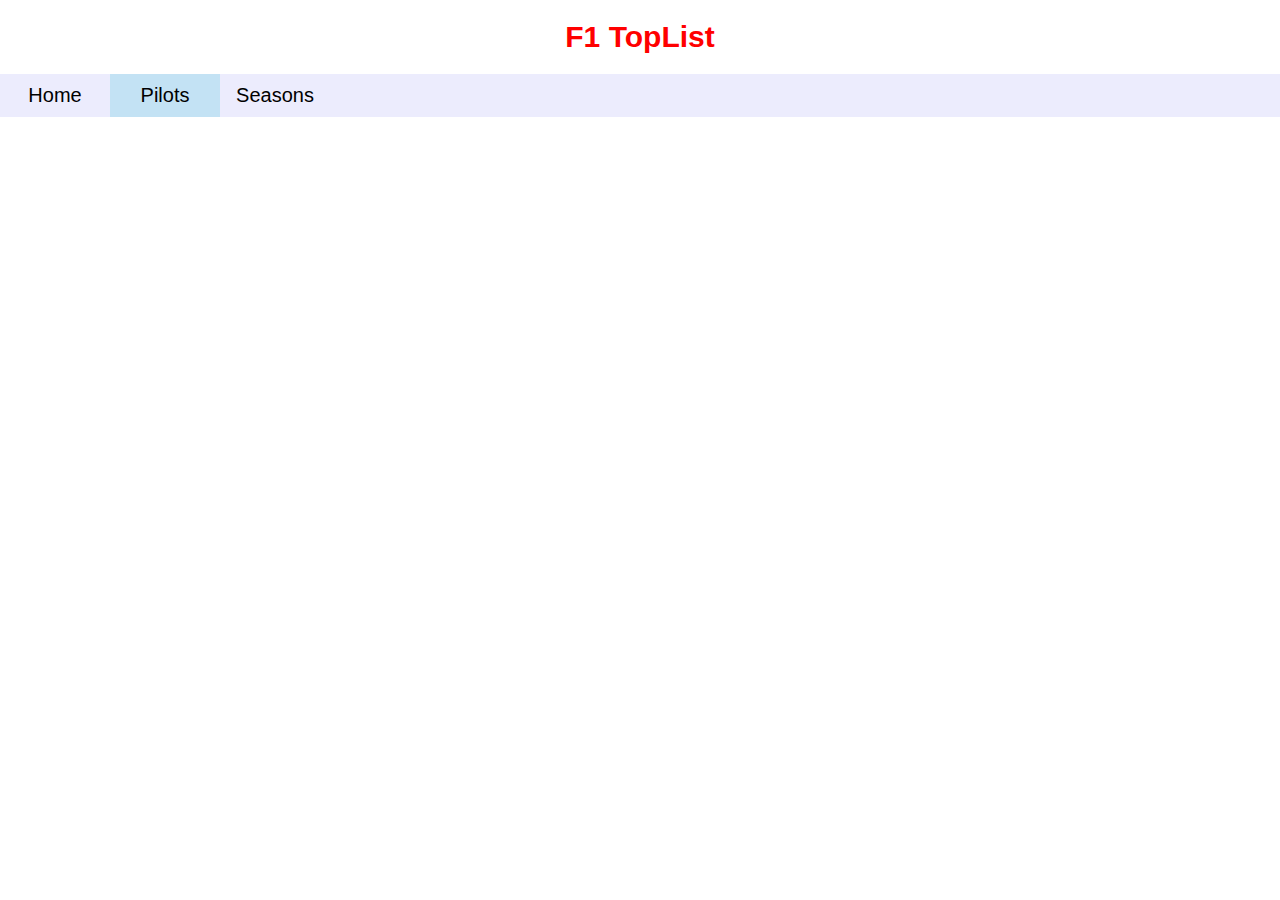
<file: formulaOne/pages/pilots.html>
<!DOCTYPE html>
<html>

<head>
    <title>Лидеры Формулы-1: Пилоты</title>
    <meta lang="en">
    <meta charset="utf-8">
    <link rel="stylesheet" href="../styles/main.css">
    <link rel="stylesheet" href="../styles/body.css">
    <link rel="stylesheet" href="../styles/header.css">
    <link rel="stylesheet" href="../styles/navbar.css">
    <link rel="stylesheet" href="../styles/pilotsList.css">
    <link rel="icon" href="../favicon.ico">

</head>

<body class="body" onload="viewPilots()">

    <header class="header">
        <h1>F1 TopList</h1>
        <div class="navbar-wrapper">
            <ul class="navbar">
                <li class="nav"><a href="../index.html">Home</a></li>
                <li class="nav"><a class="active" href="pilots.html">Pilots</a></li>
                <li class="nav"><a href="seasonsInfo.html">Seasons</a></li>
            </ul>
        </div>
    </header>

    <div id="pilots" class="list-wrapper">
        <ul id="pilots-list" class="list">
        </ul>
    </div>

</body>

<script src="pilots.js">
</script>

</html>
</file>
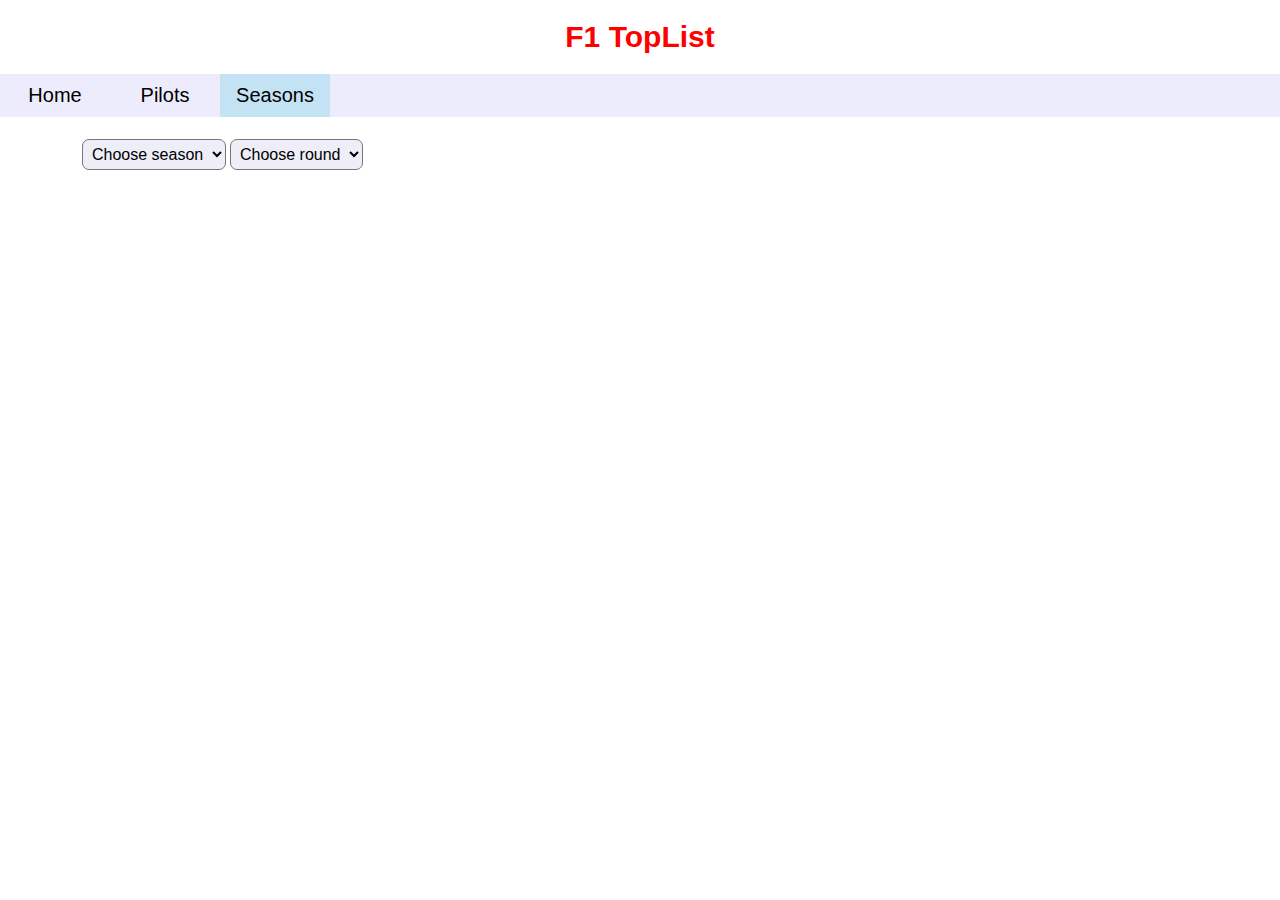
<file: formulaOne/pages/seasonsInfo.html>
<!DOCTYPE html>
<html>

<head>
    <title>Лидеры Формулы-1: Сезоны</title>
    <meta lang="en">
    <meta charset="utf-8">
    <link rel="stylesheet" href="../styles/main.css">
    <link rel="stylesheet" href="../styles/body.css">
    <link rel="stylesheet" href="../styles/header.css">
    <link rel="stylesheet" href="../styles/navbar.css">
    <link rel="stylesheet" href="../styles/info.css">
    <link rel="icon" href="../favicon.ico">

</head>

<body class="body" onload="getAllSeasonsList()">

    <header class="header">
        <h1>F1 TopList</h1>
        <div class="navbar-wrapper">
            <ul class="navbar">
                <li class="nav"><a href="../index.html">Home</a></li>
                <li class="nav"><a href="pilots.html">Pilots</a></li>
                <li class="nav"><a class="active" href="seasonsInfo.html">Seasons</a></li>
            </ul>
        </div>
    </header>

    <div class="season-info-wrapper">
        <ul class="informatter">
            <li>
                <ul class="season-info">
                    <li><select name="season" id="season-select" onchange="getAllRoundsList()">
                        <option value="" selected disabled>Choose season</option>
                    </select></li>
                    <li><select name="round" id="round-select" onchange="getSeasonInfo()">
                        <option value="" selected disabled >Choose round</option>
                    </select></li>
                </ul>
            </li>
            <li>
                <div id="info">
                </div>
            </li>
        </ul>
    </div>
</body>

<script src="seasonsInfo.js">
</script>

</html>
</file>
<file: formulaOne/styles/main.css>
html {
    width: 100vw;
    overflow-x: hidden;
}

.large-image-wrapper {
    text-align: center;
}

.large-image {
    width: 50%;
}
</file>
<file: formulaOne/styles/body.css>
.body {
    margin: 0px;
    font-family: Arial, Helvetica, sans-serif;
    font-size: 20px;
}
</file>
<file: formulaOne/styles/header.css>
.header h1 {
    color: red;
    font-size: 30px;
    position: relative;
    text-align: center;
    font-weight: bold;
}
</file>
<file: formulaOne/styles/navbar.css>
.navbar-wrapper {
    margin: 0;
    position: sticky;
    top: 0;
    padding-left: 0;
    width: 100%;
    background-color: rgb(236, 236, 253);
}

.navbar {
    list-style-type: none;
    margin: 0;
    padding: 0;
    overflow: hidden;
}

.nav a {
    display: block;
    width: 80px;
    text-align: center;
    text-decoration: none;
    color: black;
    padding: 10px 15px;
}

.active {
    background-color: rgba(173, 221, 240, 0.664);
}

.nav a:hover {
    background-color: rgba(173, 221, 240, 0.664);
    color: rgb(73, 73, 73);
}

.nav {
    float: left;
}
</file>
<file: formulaOne/styles/pilotsList.css>
.list-wrapper {
    width: max-content;
    margin-left: auto;
    margin-right: auto;
}

.list {
    list-style-type: none;
    overflow: hidden;
}

.pilotInfo {
    overflow: hidden;
}

.pilotInfoList {
    list-style-type: none;
    width: max-content;
}

.pilotLi {
    border: 2px solid rgb(189, 245, 245);
    border-radius: 5px;
    width: 120px;
    float: left;
    text-align: center;
}
</file>
<file: formulaOne/styles/info.css>
.informatter {
    list-style-type: none;
    margin-left: auto;
}

.informatter li {
    float: left;
}

.season-info-wrapper {
    margin-left: auto;
    margin-right: auto;
}

.season-info li {
    list-style-type: none;
    float: left;
}

.season-info select {
    font-size: 16px;
    padding: 5px;
    margin: 2px;
    border-radius: 7px;
    background-color: rgba(233, 233, 247, 0.788);
}

#info {
    border-radius: 7px;
    padding: 10px;
    font-weight: bolder;
    color: rgba(0, 0, 0, 0.753);
}
</file>
